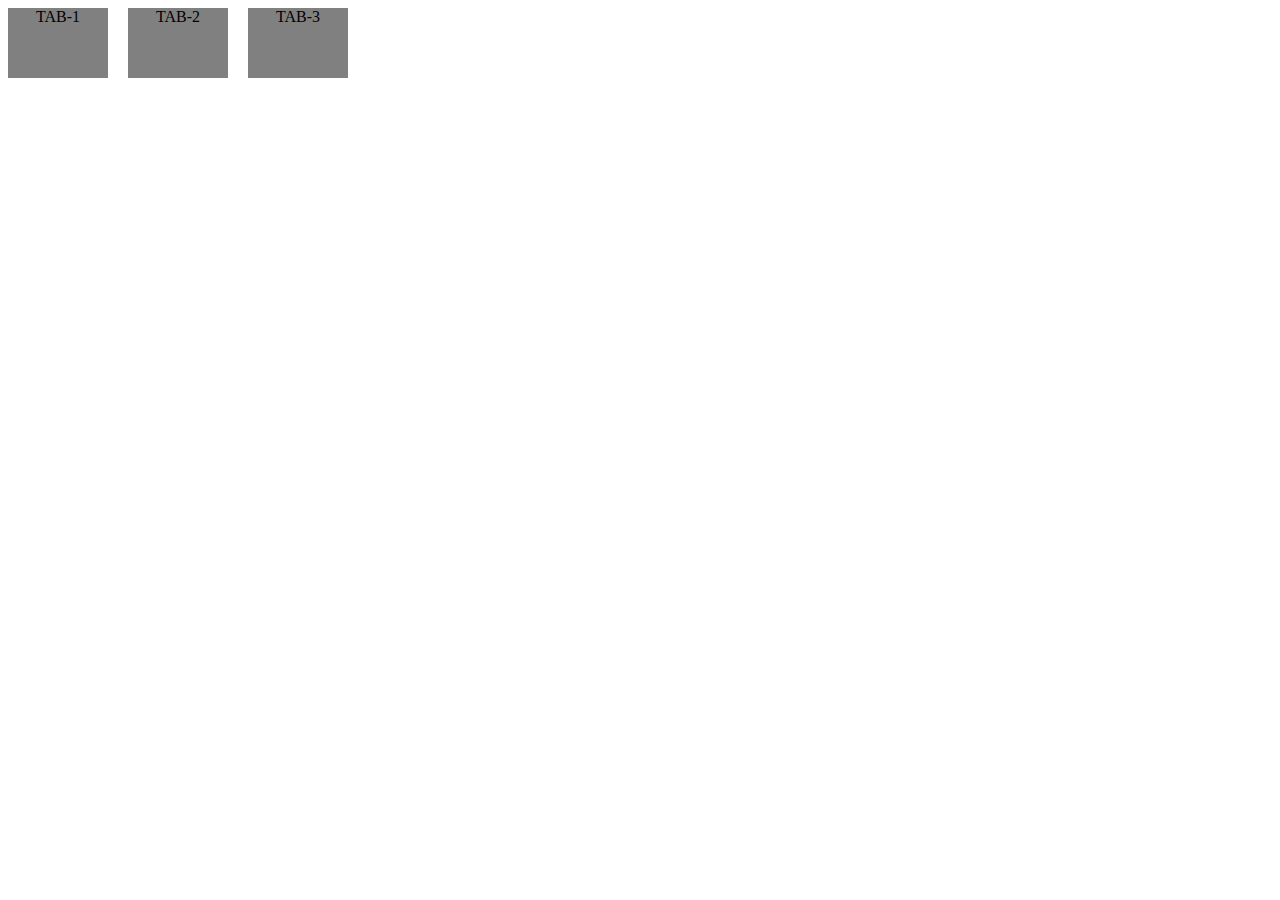
<file: 2019-11-20-G-JS-tabs-forloop.html>
<!DOCTYPE html>
<html lang="en">

<head>
    <meta charset="UTF-8">
    <meta name="viewport" content="width=device-width, initial-scale=1.0">
    <meta http-equiv="X-UA-Compatible" content="ie=edge">
    <title>tabs 分頁</title>

    <style>
        .tabs-btn-group {
            display: flex;
            margin-bottom: 10px;
        }

        .tabs-btn-group .tabs-btn {
            width: 100px;
            height: 70px;
            background-color: gray;
            text-align: center;
            margin-right: 20px;
        }

        .tabs-btn-group .tabs-btn.active {
            background-color: hotpink;
            font-size: 20px;
        }

        .tabs-content-group .tabs-content {
            background-color: grey;
            padding: 20px 10px;
            display: none;
        }

        .tabs-content-group .tabs-content.active {
            display: block;
        }
    </style>
</head>

<body>
    <div class="all">
        <div class="tabs-btn-group">
            <div class="tabs-btn">TAB-1</div>
            <div class="tabs-btn">TAB-2</div>
            <div class="tabs-btn">TAB-3</div>
        </div>
        <div class="tabs-content-group">
            <div class=" tabs-content ">
                <h1>TAB-1</h1>
                <span>TAB-1Lorem ipsum dolor sit amet consectetur adipisicing elit. Earum ipsum veritatis doloremque
                    assumenda amet inventore, laudantium unde repellendus magnam. Explicabo, quas consequuntur?
                    Repellat, quis magnam! Dicta quaerat quo quam animi.</span>
            </div>
            <div class=" tabs-content">
                <h1>TAB-2</h1>
                <span>TAB-2Lorem ipsum dolor sit amet consectetur adipisicing elit. Earum ipsum veritatis doloremque
                    assumenda amet inventore, laudantium unde repellendus magnam. Explicabo, quas consequuntur?
                    Repellat, quis magnam! Dicta quaerat quo quam animi.</span>
            </div>
            <div class=" tabs-content">
                <h1>TAB-3</h1>
                <span>TAB-3Lorem ipsum dolor sit amet consectetur adipisicing elit. Earum ipsum veritatis doloremque
                    assumenda amet inventore, laudantium unde repellendus magnam. Explicabo, quas consequuntur?
                    Repellat, quis magnam! Dicta quaerat quo quam animi.</span>
            </div>
        </div>
    </div>


    <script>
        var tabs_btn = document.querySelectorAll(".tabs-btn")
        var tabs_content = document.querySelectorAll(".tabs-content")


        for (let index = 0; index < tabs_btn.length; index++) {
            const tabs_btnS = tabs_btn[index];
            const tabs_contentS = tabs_content[index];
            // console.log(tabs_btnS);
            // console.log(tabs_contentS);

            tabs_btnS.onclick = function(){
                clearAllActive()
                tabs_btnS.classList.add("active")
                tabs_contentS.classList.add("active")
            }

        }

        function clearAllActive(){
            for (let index = 0; index < tabs_btn.length; index++) {
                tabs_btn[index].classList.remove("active")
                tabs_content[index].classList.remove("active")
            }
        }


    </script>
</body>

</html>
</file>
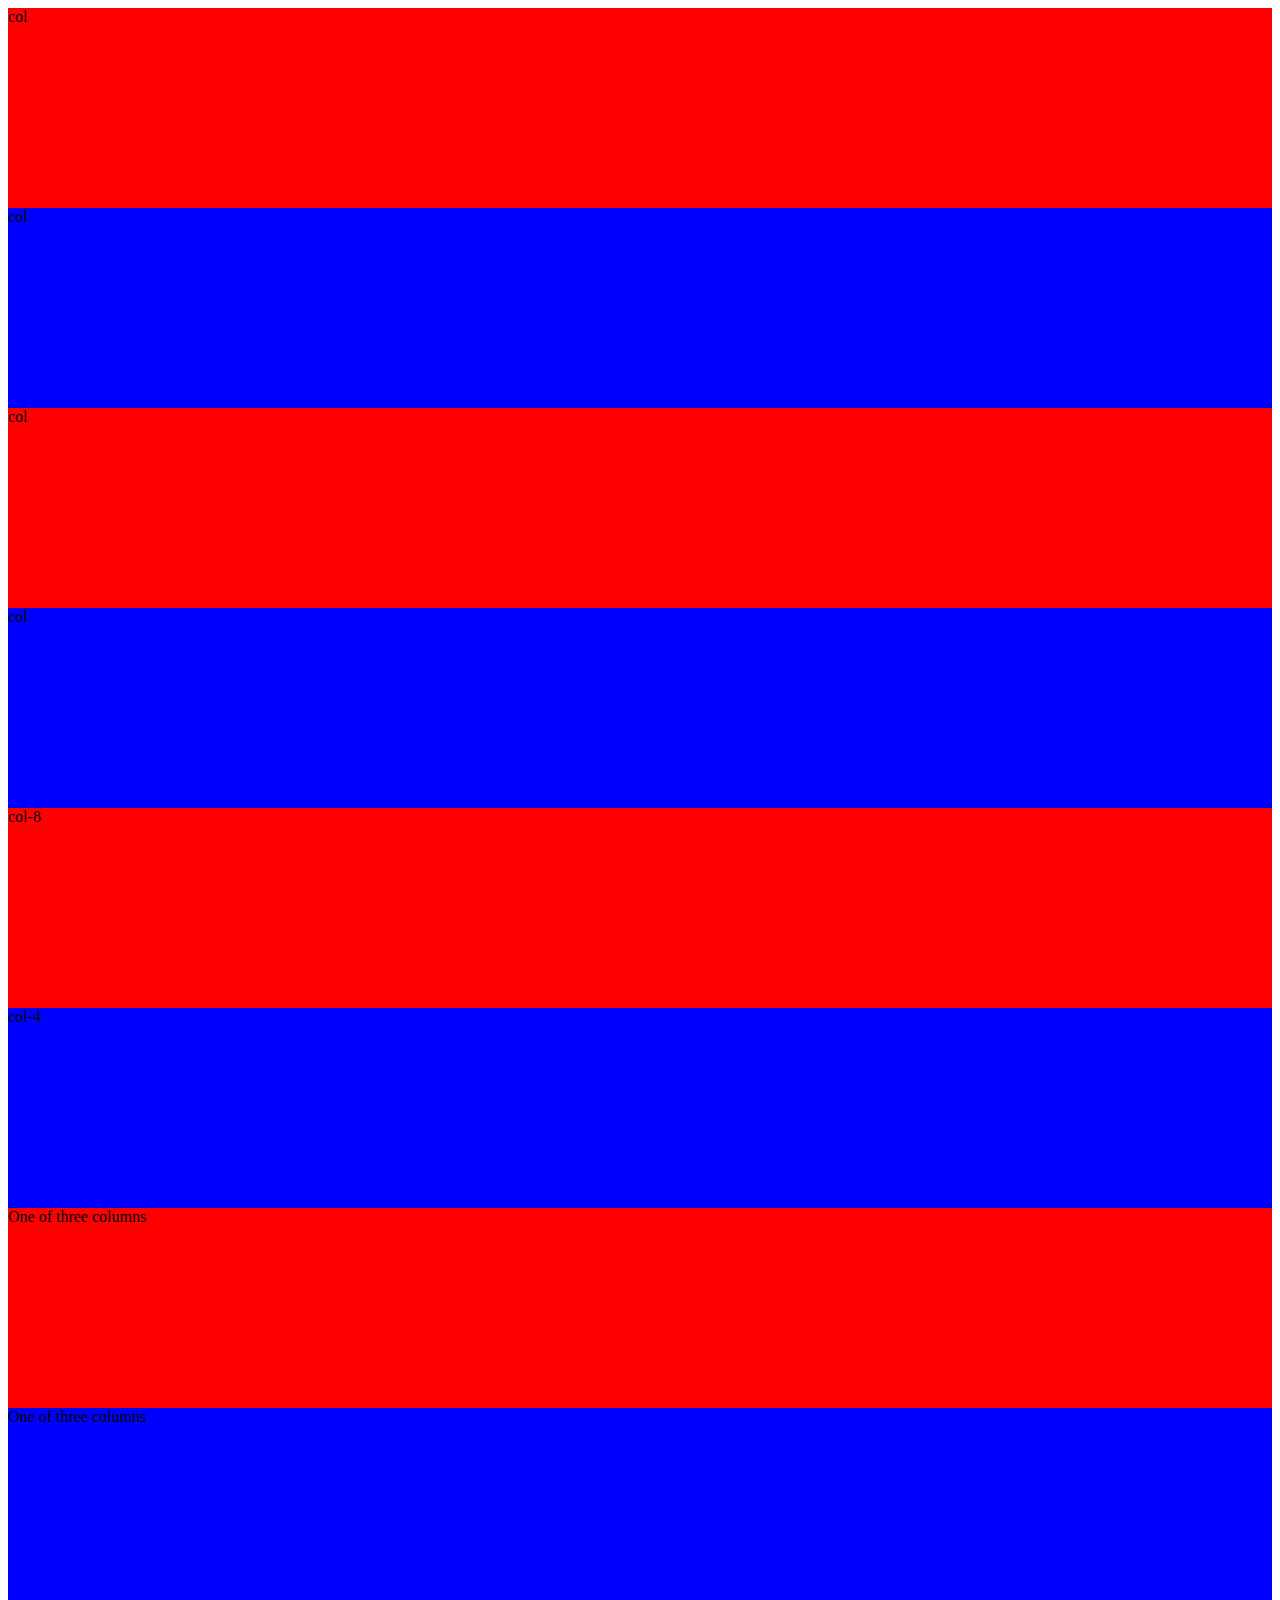
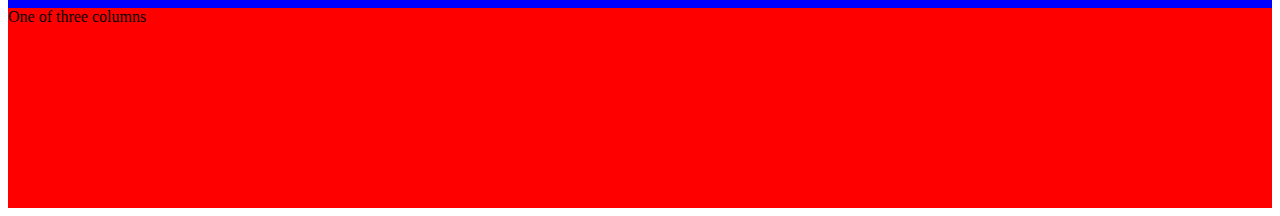
<file: bootstrap.html>
<!DOCTYPE html>
<html lang="en">

<head>
    <meta charset="UTF-8">
    <meta name="viewport" content="width=device-width, initial-scale=1.0">
    <meta http-equiv="X-UA-Compatible" content="ie=edge">
    <link rel="stylesheet" href="https://stackpath.bootstrapcdn.com/bootstrap/4.2.1/css/bootstrap.min.css"
        integrity="sha384-GJzZqFGwb1QTTN6wy59ffF1BuGJpLSa9DkKMp0DgiMDm4iYMj70gZWKYbI706tWS" crossorigin="anonymous">
    <title>Document</title>
    <style>
        .box{
            background-color: red;
            height: 200px;
        }

        .boxA{
            background-color: blue;
            height: 200px;
        }
    
    
    
    </style>
</head>

<body>
    <div class="container">
        <div class="row">
          <div class="col box">col</div>
          <div class="col boxA">col</div>
          <div class="col box">col</div>
          <div class="col boxA">col</div>
        </div>
        <div class="row">
          <div class="col-8 box">col-8</div>
          <div class="col-4 boxA">col-4</div>
        </div>
      </div>




    <div class="container">
        <div class="row">
            <div class="col-sm box">
                One of three columns
            </div>
            <div class="col-sm boxA">
                One of three columns
            </div>
            <div class="col-sm box">
                One of three columns
            </div>
        </div>
    </div>
    <script src="https://code.jquery.com/jquery-3.3.1.slim.min.js"
        integrity="sha384-q8i/X+965DzO0rT7abK41JStQIAqVgRVzpbzo5smXKp4YfRvH+8abtTE1Pi6jizo"
        crossorigin="anonymous"></script>
    <script src="https://cdnjs.cloudflare.com/ajax/libs/popper.js/1.14.6/umd/popper.min.js"
        integrity="sha384-wHAiFfRlMFy6i5SRaxvfOCifBUQy1xHdJ/yoi7FRNXMRBu5WHdZYu1hA6ZOblgut"
        crossorigin="anonymous"></script>
    <script src="https://stackpath.bootstrapcdn.com/bootstrap/4.2.1/js/bootstrap.min.js"
        integrity="sha384-B0UglyR+jN6CkvvICOB2joaf5I4l3gm9GU6Hc1og6Ls7i6U/mkkaduKaBhlAXv9k"
        crossorigin="anonymous"></script>

    <script>

    </script>
</body>

</html>
</file>
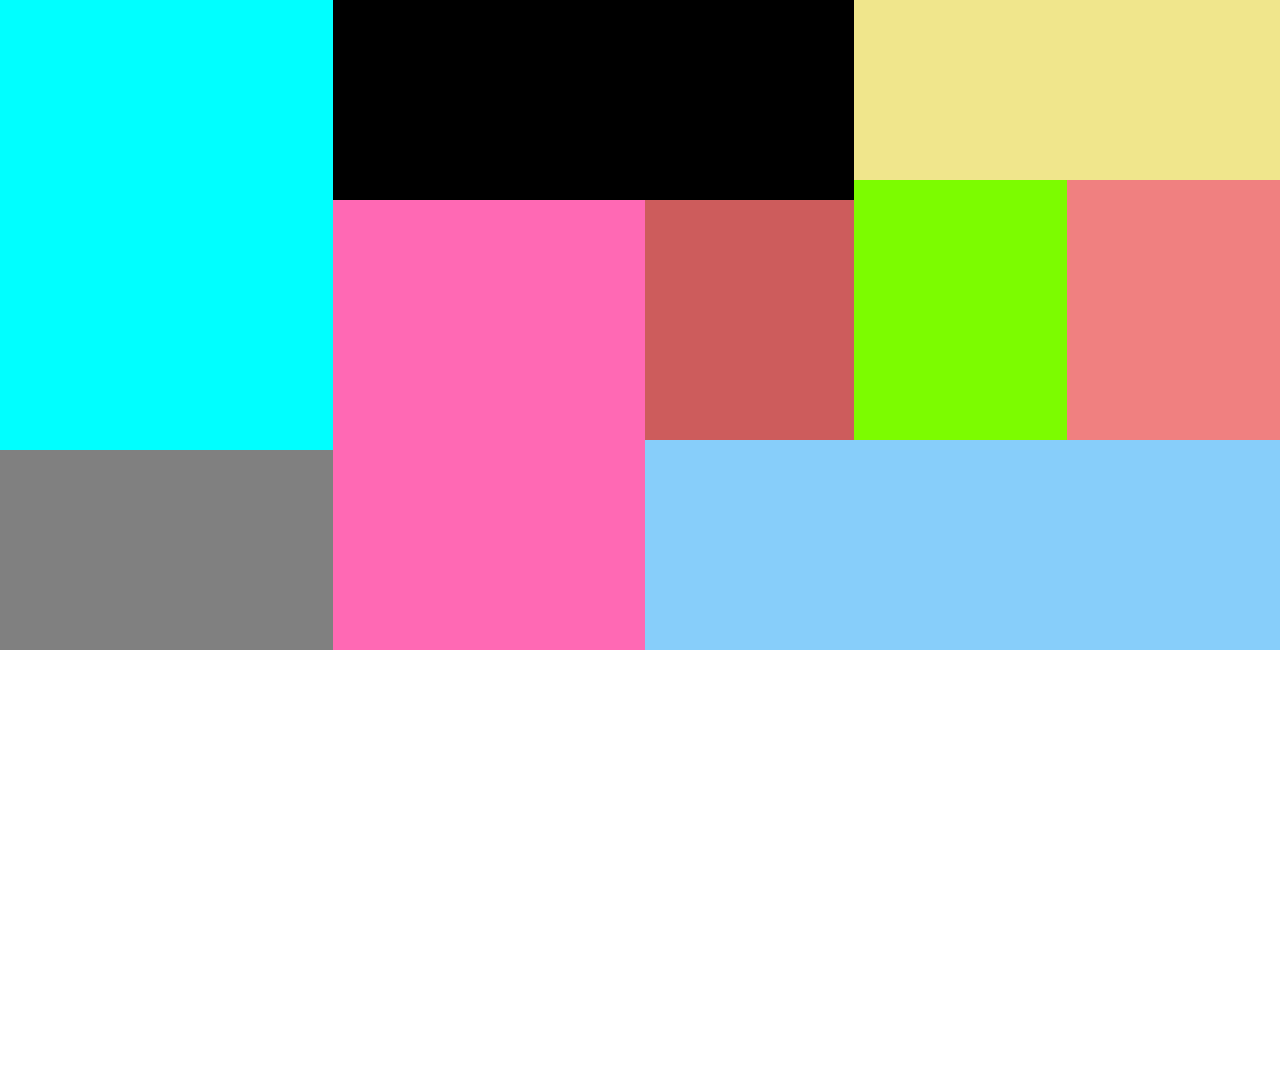
<file: SoonRelease.html>
<!DOCTYPE html>
<html lang="en">

<head>
    <meta charset="UTF-8">
    <meta name="viewport" content="width=device-width, initial-scale=1.0">
    <meta http-equiv="X-UA-Compatible" content="ie=edge">
    <title>Document</title>
    <style>

        body{
            padding: 0;
            margin: 0;
        }

        .container {
            width: 100%;
            height: 1080px;
        }

        .area1 {
            width: 26%;
            float: left;
        }


        .movie1 {
            width:  100%;
            height: 450px;
            background-color: aqua;

        }

        .movie2 {
            width: 100%;
            height: 200px;
            background-color: gray;
            float: left;
        }

        .area2 {
            width: 74%;    
            float: left;
        }

        .area3 {
            width: 45%;
            height: 440px;
            float: right;
        }

        .movie3 {
            
            width: 55%;
            height: 200px;
            background-color: black;
            float: left;

        }

        .movie4 {
            width: 33%;
            height: 450px;
            background-color: hotpink;
            float: left;

        }

        .movie5 {
            width: 22%;
            height: 240px;
            background-color: indianred;
            float: left;
        }

        
        .movie9{
            background-color: lightskyblue;
            width: 67%;
            height: 210px;
            float: left;
        }

        .movie6 {
            width: 100%;
            height: 180px;
            background-color: khaki;
            float: right;
        }

        .movie7 {
            width: 50%;
            height: 260px;
            background-color: lawngreen;
            float: left;
        }

        .movie8 {
            background-color: lightcoral;
            width: 50%;
            height: 260px;
            float: left;
        }

        .clearfix{
            clear: both;
        }
    </style>

</head>

<body>
    <div class="container">
        <div class="area1">
            <div class="movie1"></div>
            <div class="movie2"></div>
            <div class="clearfix"></div>
        </div>
        <div class="area2">
            <div class="area3">
                <div class="movie6"></div>
                <div class="movie7"></div>
                <div class="movie8"></div>
                <div class="clearfix"></div>
            </div>
            

            <div class="movie3"></div>
            <div class="movie4"></div>
            <div class="movie5"></div>
            <div class="movie9"></div>
            <div class="clearfix"></div>



        </div>




    </div>
</body>

</html>
</file>
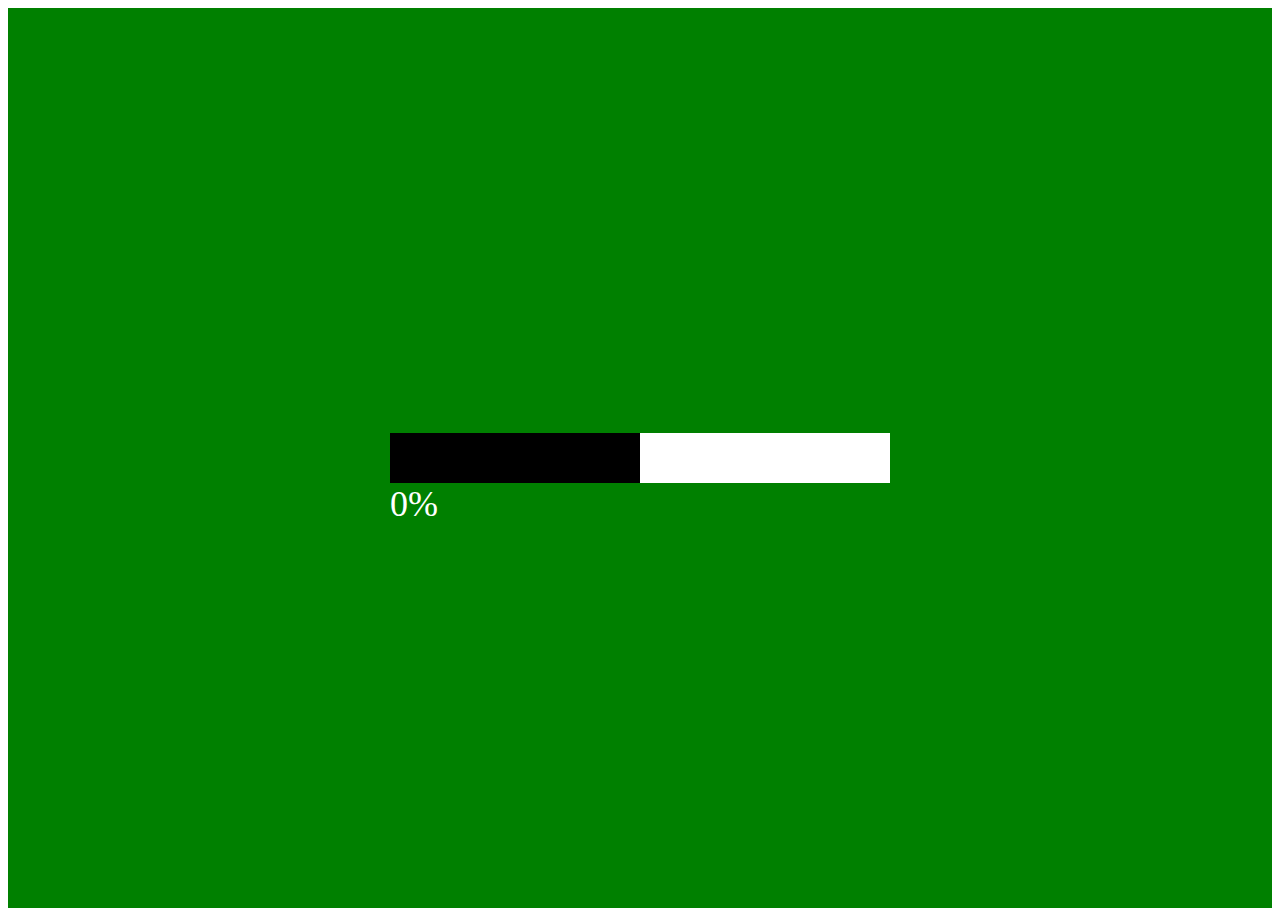
<file: timer.html>
<!DOCTYPE html>
<html lang="en">

<head>
    <meta charset="UTF-8">
    <meta name="viewport" content="width=device-width, initial-scale=1.0">
    <meta http-equiv="X-UA-Compatible" content="ie=edge">
    <title>Document</title>
    <style>
    .page{
        width: 100%;
        height: 100vh;
        background-color: green;
        position: relative;
    }

    .loadingbar{
        width: 500px;
        height: 50px;
        background-color: white;
        position: absolute;
        left: 50%;
        top: 50%;
        transform: translate(-50%, -50%);
    }

    .loading{
        width: 50%;
        height: 100%;
        background-color: black;
    }

    .loadingtext{
        width: 100%;
        height: 100%;
        color: white;
        font-size: 36px;
        
    }


    </style>
</head>


<body>
<div class="page">
    <div class="loadingbar"> 
        <div class="loading"></div>
        <div class="loadingtext"> 0% </div>
    </div>
    
</div>

    <script>
        setTimeout(countDown, 5000)

        var time = 5;
        var lol;

        function countDown() {
            
            console.log("倒數" + time + " 秒");
            time--;
            if(time >=0 )
            {
                setTimeout(countDown, 1000)
            }
            else{
                console.log("gggggggggg");
            }
        }

       
    </script>
</body>

</html>
</file>
